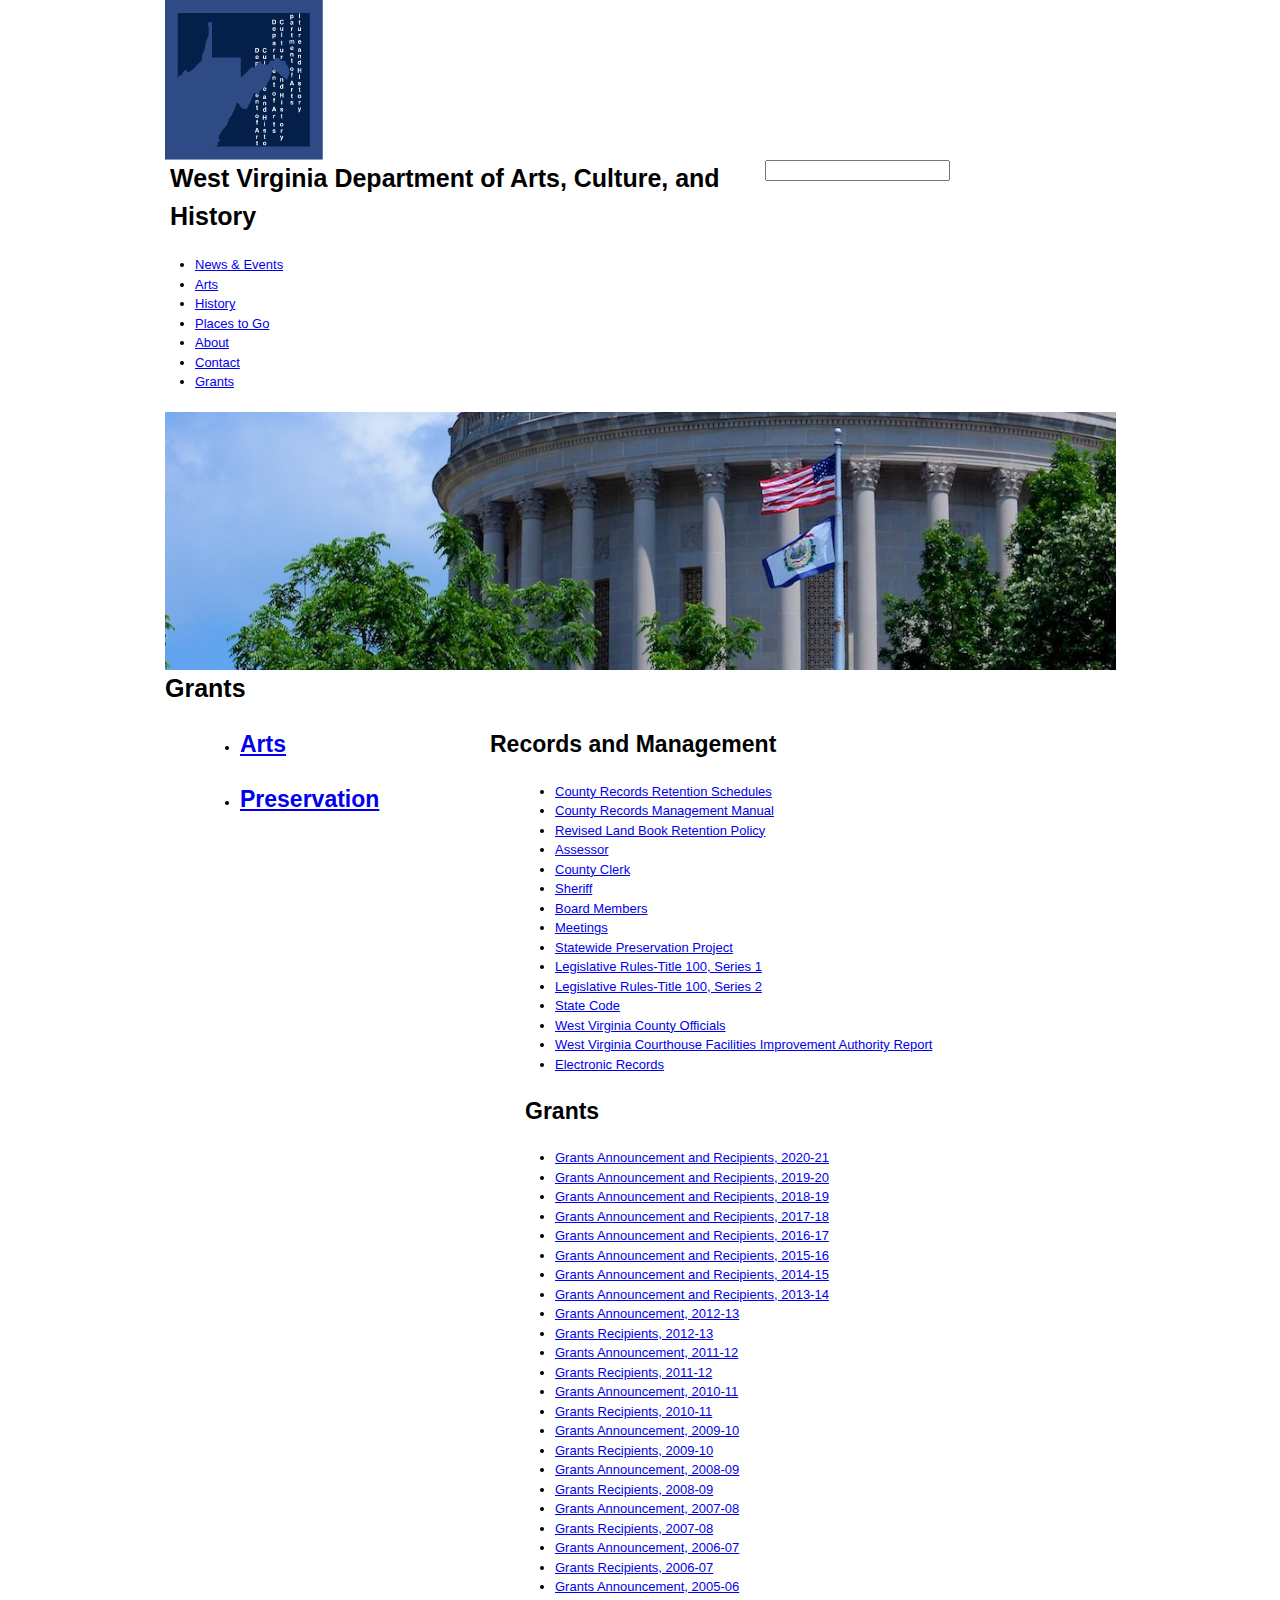
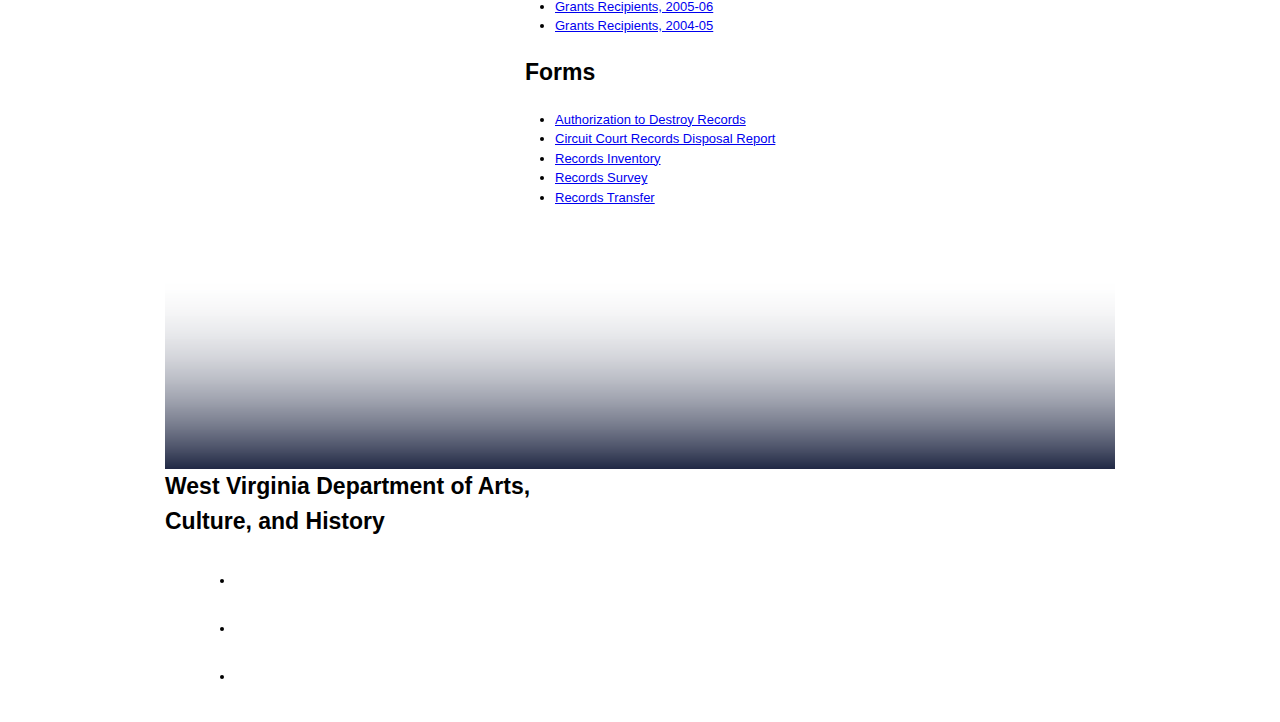
<file: grants.html>
<!DOCTYPE html>
<html lang="en">

<head>
  <meta charset="UTF-8">
  <title>WVDACH</title>
  <link href="css/reset.css" rel="stylesheet" type="text/css">
  <link href="css/text.css" rel="stylesheet" type="text/css">
  <link href="css/960.css" rel="stylesheet" type="text/css">
  <link href="css/stylewv.css" rel="stylesheet" type="text/css">
</head>

<body>

<div class="container_24">

  <header class= "grid_24">
      <div class="container_4 suffix_1 logo">
        <a href="index.html"><img src="img/logo.png" alt="#"></a>
      </div>
      <div class="grid_14 suffix_1 headheading">
        <h1>West Virginia Department of Arts, Culture, and History</h1>
      </div>
      <div class="searchbar">
        <input type="search">
      </div>
  </header>


  <nav class="grid_24 navlist">
      <ul>
        <li><a href="news.html">News & Events</a></li>
        <li><a href="arts.html">Arts</a></li>
        <li><a href="history.html">History</a></li>
        <li><a href="togo.html">Places to Go</a></li>
        <li><a href="about.html">About</a></li>
        <li><a href="contact.html">Contact</a></li>
        <li><a href="grants.html">Grants</a></li>
      </ul>
  </nav>


  <div class="grid_24 grantsheader">
      <img src="img/grants_background.png" alt="#">
      <h1>Grants</h1>
  </div>

<article class="grid_8">
  <div class="grid_7 prefix_1 grantsbuttons">
    <ul>
      <li><a href="#"><h2>Arts</h2></a></li>
       <li><a href="#"><h2>Preservation</h2></a></li>
    </ul>
  </div>
</article>

<div class="omega grid_16">
<div class="omega grid_15 recordshead">
  <h2>Records and Management</h2>
</div>
</div>


<aside class="grid_14 prefix_1  recordsbody">
  <ul>
    <li><a href="records.html">County Records Retention Schedules</a></li>
    <li><a href="#">  County Records Management Manual</a></li>
    <li><a href="#">  Revised Land Book Retention Policy</a></li>
    <li><a href="#">Assessor</a></li>
    <li><a href="#">  County Clerk</a></li>
    <li><a href="#">  Sheriff</a></li>
    <li><a href="#">  Board Members</a></li>
    <li><a href="#">  Meetings</a></li>
    <li><a href="#">  Statewide Preservation Project</a></li>
    <li><a href="#">  Legislative Rules-Title 100, Series 1</a></li>
    <li><a href="#">  Legislative Rules-Title 100, Series 2</a></li>
    <li><a href="#">  State Code</a></li>
    <li><a href="#">  West Virginia County Officials</a></li>
    <li><a href="#">  West Virginia Courthouse Facilities Improvement Authority Report</a></li>
    <li><a href="#">  Electronic Records</a></li>
    <br>
    <h2>Grants</h2>
    <li><a href="#">  Grants Announcement and Recipients, 2020-21</a></li>
    <li><a href="#">  Grants Announcement and Recipients, 2019-20</a></li>
    <li><a href="#">  Grants Announcement and Recipients, 2018-19</a></li>
    <li><a href="#">  Grants Announcement and Recipients, 2017-18</a></li>
    <li><a href="#">  Grants Announcement and Recipients, 2016-17</a></li>
    <li><a href="#">  Grants Announcement and Recipients, 2015-16</a></li>
    <li><a href="#">  Grants Announcement and Recipients, 2014-15</a></li>
    <li><a href="#">  Grants Announcement and Recipients, 2013-14</a></li>
    <li><a href="#">  Grants Announcement, 2012-13</a></li>
    <li><a href="#">  Grants Recipients, 2012-13</a></li>
    <li><a href="#">  Grants Announcement, 2011-12</a></li>
    <li><a href="#">  Grants Recipients, 2011-12</a></li>
    <li><a href="#">  Grants Announcement, 2010-11</a></li>
    <li><a href="#">  Grants Recipients, 2010-11</a></li>
    <li><a href="#">  Grants Announcement, 2009-10</a></li>
    <li><a href="#">  Grants Recipients, 2009-10</a></li>
    <li><a href="#">  Grants Announcement, 2008-09</a></li>
    <li><a href="#">  Grants Recipients, 2008-09</a></li>
    <li><a href="#">  Grants Announcement, 2007-08</a></li>
    <li><a href="#">  Grants Recipients, 2007-08</a></li>
    <li><a href="#">  Grants Announcement, 2006-07</a></li>
    <li><a href="#">  Grants Recipients, 2006-07</a></li>
    <li><a href="#">  Grants Announcement, 2005-06</a></li>
    <li><a href="#">  Grants Recipients, 2005-06</a></li>
    <li><a href="#">  Grants Recipients, 2004-05</a></li>

    <br>
     <h2>Forms</h2>
     <ul>
       <li><a href="#">  Authorization to Destroy Records</a></li>
       <li><a href="#">  Circuit Court Records Disposal Report</a></li>
       <li><a href="#">  Records Inventory</a></li>
       <li><a href="#">  Records Survey</a></li>
       <li><a href="#">  Records Transfer</a></li>
     </ul>
</aside>


<footer class="grid_24">
  <img src="img/gradient_footer.png" alt="footer_img">

  <h2>West Virginia Department of Arts,<br> Culture, and History</h2>

  <ul class="prefix_1">
    <li><img src="img/facebook.png" alt="#"></li>
    <li><img src="img/twitter.png" alt="#"></li>
    <li><img src="img/instagram.png" alt="#"></li>
  </ul>
</footer>
</div>
</body>
</html>
</file>
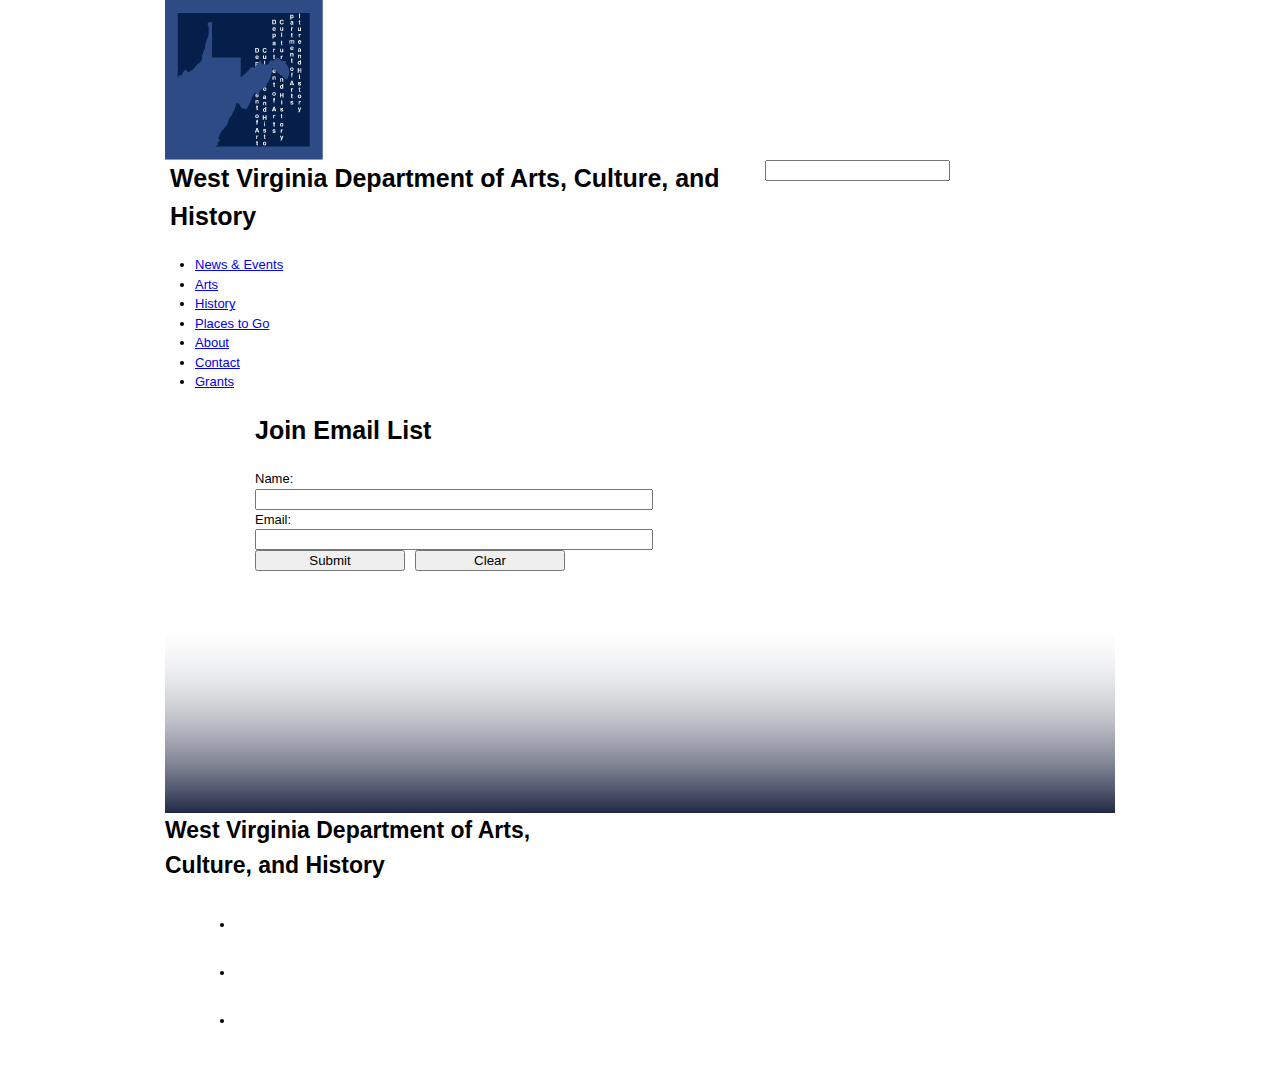
<file: mailinglist.html>
<!DOCTYPE html>
<html lang="en">

<head>
  <meta charset="UTF-8">
  <title>WVDACH</title>
  <link href="css/reset.css" rel="stylesheet" type="text/css">
  <link href="css/text.css" rel="stylesheet" type="text/css">
  <link href="css/960.css" rel="stylesheet" type="text/css">
  <link href="css/stylewv.css" rel="stylesheet" type="text/css">
</head>

<body>
<div class="container_24">

  <header class= "grid_24">
      <div class="container_4 suffix_1 logo">
        <a href="index.html"><img src="img/logo.png" alt="#"></a>
      </div>
      <div class="grid_14 suffix_1 headheading">
        <h1>West Virginia Department of Arts, Culture, and History</h1>
      </div>
      <div class="searchbar">
        <input type="search">
      </div>
  </header>


  <nav class="grid_24 navlist">
      <ul>
        <li><a href="news.html">News & Events</a></li>
        <li><a href="arts.html">Arts</a></li>
        <li><a href="history.html">History</a></li>
        <li><a href="togo.html">Places to Go</a></li>
        <li><a href="about.html">About</a></li>
        <li><a href="contact.html">Contact</a></li>
        <li><a href="grants.html">Grants</a></li>
      </ul>
  </nav>

  <div class="grid_24 form">

      <form class="grid_14" action="thanku.html" method="get">
        <div class="prefix_2 grid_10">
        <h1>Join Email List</h1>
        <label class="alpha grid_10" for="name">Name:</label>
        <input class="alpha grid_10" type="text" id="name">

        <label class="alpha grid_10" for="email">Email:</label>
        <input class="alpha grid_10" type="email" id="email">

    <button class="alpha grid_4" type="submit">Submit</button>
    <button class="grid_4" type="reset">Clear</button>
  </div>
  </form>
  </div>


<footer class="grid_24">
  <img src="img/gradient_footer.png" alt="footer_img">

  <h2>West Virginia Department of Arts,<br> Culture, and History</h2>

  <ul class="prefix_1">
    <li><img src="img/facebook.png" alt="#"></li>
    <li><img src="img/twitter.png" alt="#"></li>
    <li><img src="img/instagram.png" alt="#"></li>
  </ul>
</footer>

</div>
</body>
</html>
</file>
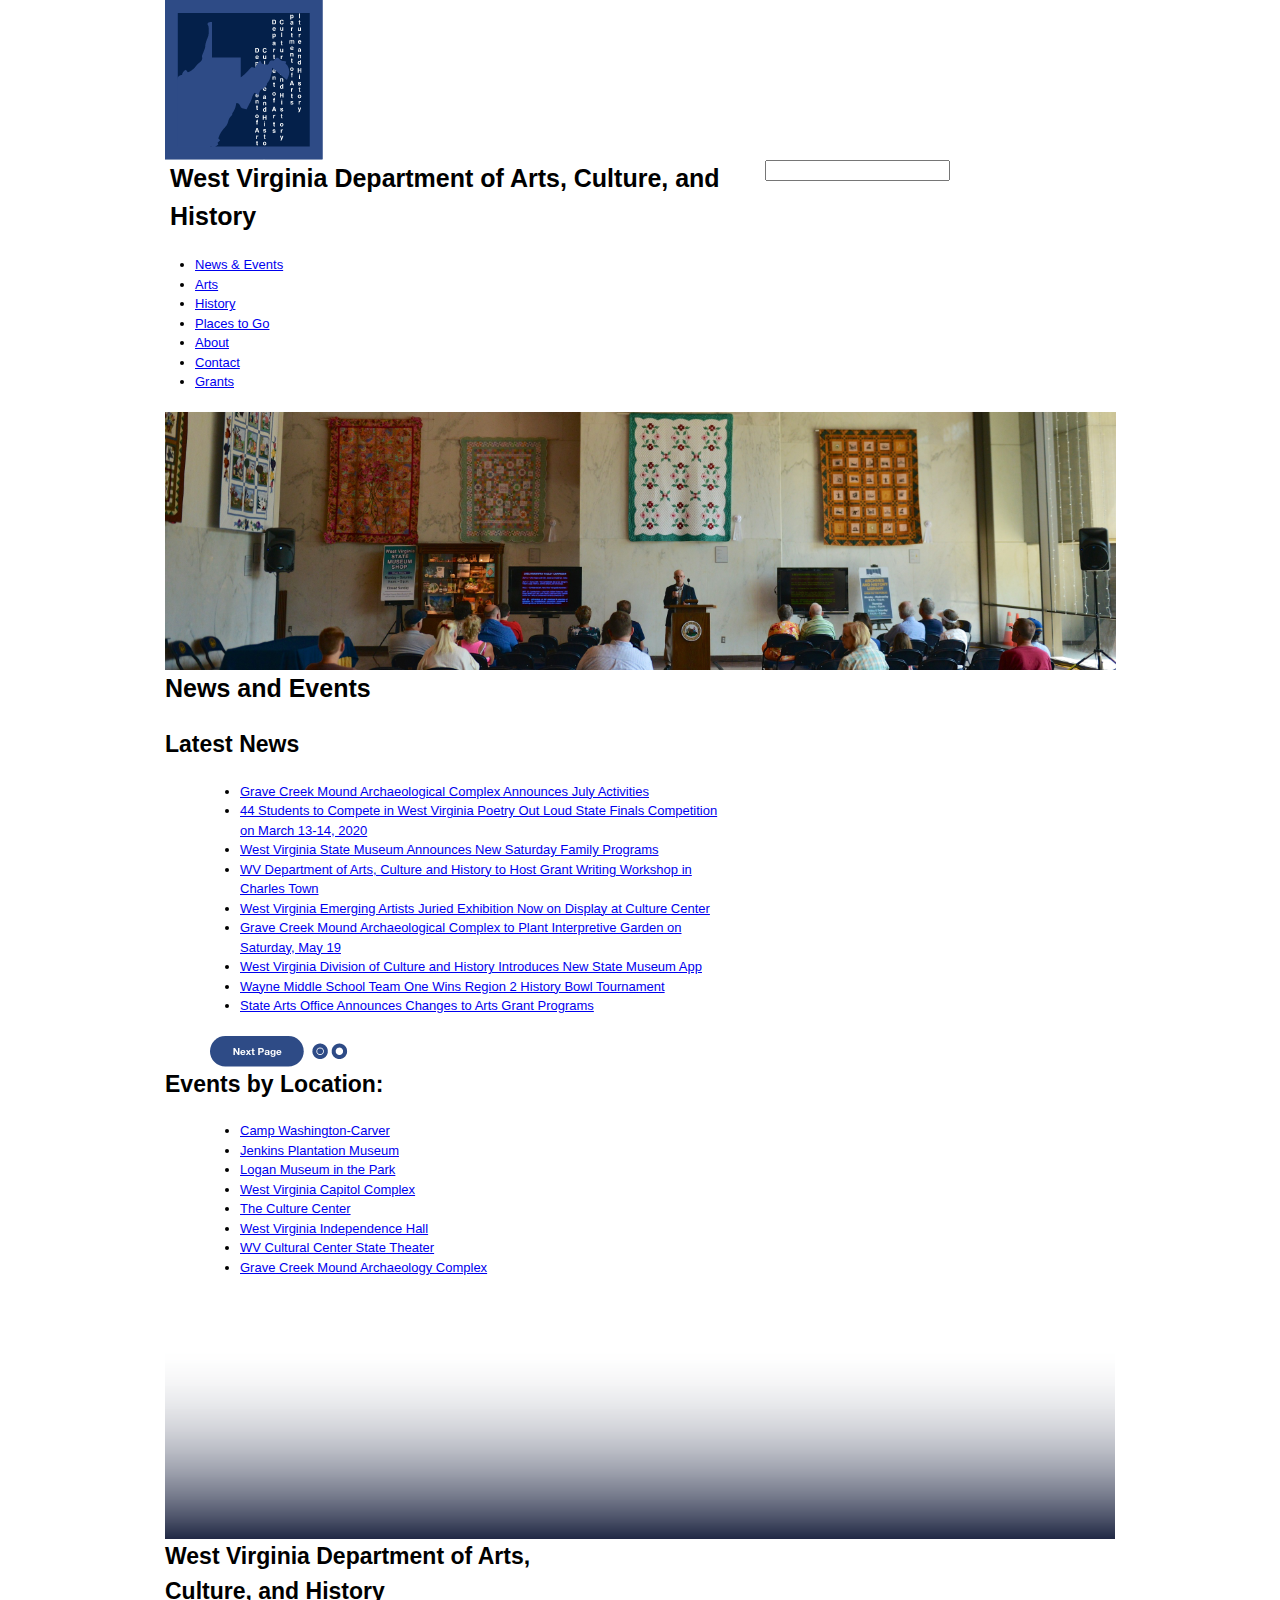
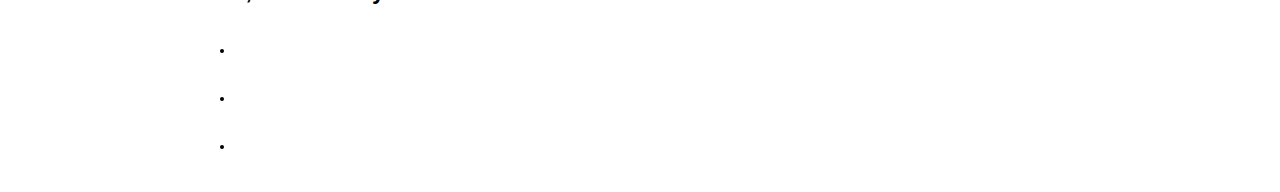
<file: news.html>
<!DOCTYPE html>
<html lang="en">

<head>
  <meta charset="UTF-8">
  <title>WVDACH</title>
  <link href="css/reset.css" rel="stylesheet" type="text/css">
  <link href="css/text.css" rel="stylesheet" type="text/css">
  <link href="css/960.css" rel="stylesheet" type="text/css">
  <link href="css/stylewv.css" rel="stylesheet" type="text/css">
</head>
<body>
<div class="container_24">


<header class= "grid_24">
    <div class="container_4 suffix_1 logo">
      <a href="index.html"><img src="img/logo.png" alt="#"></a>
    </div>
    <div class="grid_14 suffix_1 headheading">
      <h1>West Virginia Department of Arts, Culture, and History</h1>
    </div>
    <div class="searchbar">
      <input type="search">
    </div>
</header>


<nav class="grid_24 navlist">
    <ul>
      <li><a href="news.html">News & Events</a></li>
      <li><a href="arts.html">Arts</a></li>
      <li><a href="history.html">History</a></li>
      <li><a href="togo.html">Places to Go</a></li>
      <li><a href="about.html">About</a></li>
      <li><a href="contact.html">Contact</a></li>
      <li><a href="grants.html">Grants</a></li>
    </ul>
</nav>


<div class="grid_24 newsheader">
    <img src="img/news_background.png" alt="#">
    <h1>News and Events</h1>
</div>


<div class="grid_24 latestnewshead">
  <h2>Latest News</h2>
</div>

<article class="grid_24 latestnewsbody">
    <div class="grid_13 prefix_1">
      <ul>
        <li><a href="#">Grave Creek Mound Archaeological Complex Announces July Activities</a></li>
        <li><a href="#">  44 Students to Compete in West Virginia Poetry Out Loud State Finals Competition on March 13-14, 2020</a></li>
        <li><a href="#">  West Virginia State Museum Announces New Saturday Family Programs</a></li>
        <li><a href="#">WV Department of Arts, Culture and History to Host Grant Writing Workshop in Charles Town</a></li>
        <li><a href="#">  West Virginia Emerging Artists Juried Exhibition Now on Display at Culture Center</a></li>
        <li><a href="#">  Grave Creek Mound Archaeological Complex to Plant Interpretive Garden on Saturday, May 19 </a></li>
        <li><a href="#">  West Virginia Division of Culture and History Introduces New State Museum App</a></li>
        <li><a href="#">  Wayne Middle School Team One Wins Region 2 History Bowl Tournament</a></li>
        <li><a href="#">  State Arts Office Announces Changes to Arts Grant Programs</a></li>
      </ul>
      <div class="next">
        <a href="news2.html"><img src="img/nextpg.png" alt="#"></a>
      </div>
    </div>
</article>


<div class="grid_24 latestnewshead2">
  <h2>Events by Location:</h2>
</div>

<article class="grid_24 latestnewsbody2">
    <div class="grid_13 prefix_1">
      <ul>
        <li><a href="#">Camp Washington-Carver</a></li>
        <li><a href="#">Jenkins Plantation Museum</a></li>
        <li><a href="#">Logan Museum in the Park</a></li>
        <li><a href="#">West Virginia Capitol Complex</a></li>
        <li><a href="#">The Culture Center</a></li>
        <li><a href="#">West Virginia Independence Hall</a></li>
        <li><a href="#">WV Cultural Center State Theater</a></li>
        <li><a href="#">Grave Creek Mound Archaeology Complex</a></li>
      </ul>
    </div>
</article>


<footer class="grid_24">
  <img src="img/gradient_footer.png" alt="footer_img">

  <h2>West Virginia Department of Arts,<br> Culture, and History</h2>

  <ul class="prefix_1">
    <li><img src="img/facebook.png" alt="#"></li>
    <li><img src="img/twitter.png" alt="#"></li>
    <li><img src="img/instagram.png" alt="#"></li>
  </ul>
</footer>

</div>
</body>
</html>
</file>
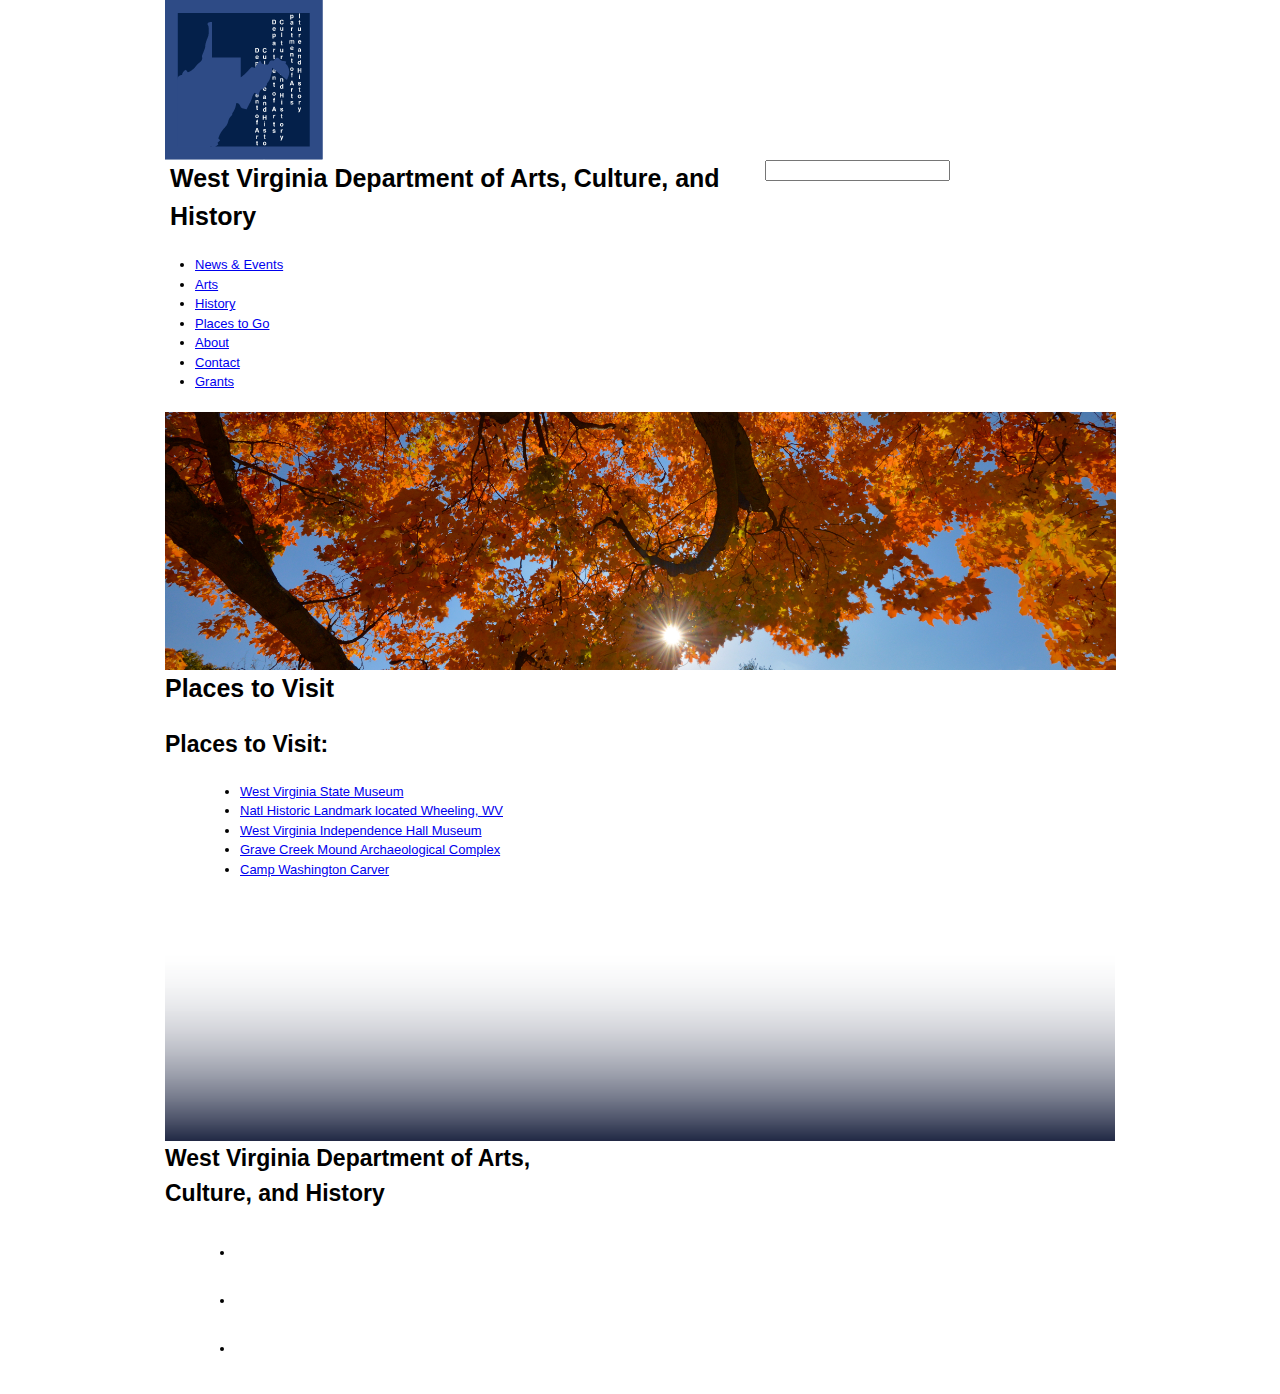
<file: togo.html>
<!DOCTYPE html>
<html lang="en">

<head>
  <meta charset="UTF-8">
  <title>WVDACH</title>
  <link href="css/reset.css" rel="stylesheet" type="text/css">
  <link href="css/text.css" rel="stylesheet" type="text/css">
  <link href="css/960.css" rel="stylesheet" type="text/css">
  <link href="css/stylewv.css" rel="stylesheet" type="text/css">
</head>
<body>
<div class="container_24">


  <header class= "grid_24">
      <div class="container_4 suffix_1 logo">
        <a href="index.html"><img src="img/logo.png" alt="#"></a>
      </div>
      <div class="grid_14 suffix_1 headheading">
        <h1>West Virginia Department of Arts, Culture, and History</h1>
      </div>
      <div class="searchbar">
        <input type="search">
      </div>
  </header>


  <nav class="grid_24 navlist">
      <ul>
        <li><a href="news.html">News & Events</a></li>
        <li><a href="arts.html">Arts</a></li>
        <li><a href="history.html">History</a></li>
        <li><a href="togo.html">Places to Go</a></li>
        <li><a href="about.html">About</a></li>
        <li><a href="contact.html">Contact</a></li>
        <li><a href="grants.html">Grants</a></li>
      </ul>
  </nav>


  <div class="grid_24 placesheader">
      <img src="img/places_background.png" alt="#">
      <h1>Places to Visit</h1>
  </div>


<div class="grid_24 placeshead">
  <h2>Places to Visit:</h2>
</div>

<article class="grid_24 placesbody">
    <div class="grid_13 prefix_1">
      <ul>
        <li><a href="#">West Virginia State Museum</a></li>
        <li><a href="#">Natl Historic Landmark located Wheeling, WV</a></li>
        <li><a href="#">West Virginia Independence Hall Museum</a></li>
        <li><a href="#">Grave Creek Mound Archaeological Complex</a></li>
        <li><a href="#">Camp Washington Carver</a></li>
      </ul>
    </div>
</article>


<footer class="grid_24">
  <img src="img/gradient_footer.png" alt="footer_img">

  <h2>West Virginia Department of Arts,<br> Culture, and History</h2>

  <ul class="prefix_1">
    <li><img src="img/facebook.png" alt="#"></li>
    <li><img src="img/twitter.png" alt="#"></li>
    <li><img src="img/instagram.png" alt="#"></li>
  </ul>
</footer>

</div>
</body>
</html>
</file>
<file: css/text.css>
/*
  960 Grid System ~ Text CSS.
  Learn more ~ http://960.gs/

  Licensed under GPL and MIT.
*/

/* `Basic HTML
----------------------------------------------------------------------------------------------------*/

body {
  font: 13px/1.5 "Helvetica Neue", Arial, "Liberation Sans", FreeSans, sans-serif;
}

pre,
code {
  font-family: "DejaVu Sans Mono", Menlo, Consolas, monospace;
}

hr {
  border: 0 solid #ccc;
  border-top-width: 1px;
  clear: both;
  height: 0;
}

/* `Headings
----------------------------------------------------------------------------------------------------*/

h1 {
  font-size: 25px;
}

h2 {
  font-size: 23px;
}

h3 {
  font-size: 21px;
}

h4 {
  font-size: 19px;
}

h5 {
  font-size: 17px;
}

h6 {
  font-size: 15px;
}

/* `Spacing
----------------------------------------------------------------------------------------------------*/

ol {
  list-style: decimal;
}

ul {
  list-style: disc;
}

li {
  margin-left: 30px;
}

p,
dl,
hr,
h1,
h2,
h3,
h4,
h5,
h6,
ol,
ul,
pre,
table,
address,
fieldset,
figure {
  margin-bottom: 20px;
}
</file>
<file: css/960.css>
/*
  960 Grid System ~ Core CSS.
  Learn more ~ http://960.gs/

  Licensed under GPL and MIT.
*/

/*
  Forces backgrounds to span full width,
  even if there is horizontal scrolling.
  Increase this if your layout is wider.

  Note: IE6 works fine without this fix.
*/

body {
  min-width: 960px;
}

/* `Container
----------------------------------------------------------------------------------------------------*/

.container_24 {
  margin-left: auto;
  margin-right: auto;
  width: 960px;
}

/* `Grid >> Global
----------------------------------------------------------------------------------------------------*/

.grid_1,
.grid_2,
.grid_3,
.grid_4,
.grid_5,
.grid_6,
.grid_7,
.grid_8,
.grid_9,
.grid_10,
.grid_11,
.grid_12,
.grid_13,
.grid_14,
.grid_15,
.grid_16,
.grid_17,
.grid_18,
.grid_19,
.grid_20,
.grid_21,
.grid_22,
.grid_23,
.grid_24 {
  display: inline;
  float: left;
  margin-left: 5px;
  margin-right: 5px;
}

.push_1, .pull_1,
.push_2, .pull_2,
.push_3, .pull_3,
.push_4, .pull_4,
.push_5, .pull_5,
.push_6, .pull_6,
.push_7, .pull_7,
.push_8, .pull_8,
.push_9, .pull_9,
.push_10, .pull_10,
.push_11, .pull_11,
.push_12, .pull_12,
.push_13, .pull_13,
.push_14, .pull_14,
.push_15, .pull_15,
.push_16, .pull_16,
.push_17, .pull_17,
.push_18, .pull_18,
.push_19, .pull_19,
.push_20, .pull_20,
.push_21, .pull_21,
.push_22, .pull_22,
.push_23, .pull_23 {
  position: relative;
}

/* `Grid >> Children (Alpha ~ First, Omega ~ Last)
----------------------------------------------------------------------------------------------------*/

.alpha {
  margin-left: 0;
}

.omega {
  margin-right: 0;
}

/* `Grid >> 24 Columns
----------------------------------------------------------------------------------------------------*/

.container_24 .grid_1 {
  width: 30px;
}

.container_24 .grid_2 {
  width: 70px;
}

.container_24 .grid_3 {
  width: 110px;
}

.container_24 .grid_4 {
  width: 150px;
}

.container_24 .grid_5 {
  width: 190px;
}

.container_24 .grid_6 {
  width: 230px;
}

.container_24 .grid_7 {
  width: 270px;
}

.container_24 .grid_8 {
  width: 310px;
}

.container_24 .grid_9 {
  width: 350px;
}

.container_24 .grid_10 {
  width: 390px;
}

.container_24 .grid_11 {
  width: 430px;
}

.container_24 .grid_12 {
  width: 470px;
}

.container_24 .grid_13 {
  width: 510px;
}

.container_24 .grid_14 {
  width: 550px;
}

.container_24 .grid_15 {
  width: 590px;
}

.container_24 .grid_16 {
  width: 630px;
}

.container_24 .grid_17 {
  width: 670px;
}

.container_24 .grid_18 {
  width: 710px;
}

.container_24 .grid_19 {
  width: 750px;
}

.container_24 .grid_20 {
  width: 790px;
}

.container_24 .grid_21 {
  width: 830px;
}

.container_24 .grid_22 {
  width: 870px;
}

.container_24 .grid_23 {
  width: 910px;
}

.container_24 .grid_24 {
  width: 950px;
}

/* `Prefix Extra Space >> 24 Columns
----------------------------------------------------------------------------------------------------*/

.container_24 .prefix_1 {
  padding-left: 40px;
}

.container_24 .prefix_2 {
  padding-left: 80px;
}

.container_24 .prefix_3 {
  padding-left: 120px;
}

.container_24 .prefix_4 {
  padding-left: 160px;
}

.container_24 .prefix_5 {
  padding-left: 200px;
}

.container_24 .prefix_6 {
  padding-left: 240px;
}

.container_24 .prefix_7 {
  padding-left: 280px;
}

.container_24 .prefix_8 {
  padding-left: 320px;
}

.container_24 .prefix_9 {
  padding-left: 360px;
}

.container_24 .prefix_10 {
  padding-left: 400px;
}

.container_24 .prefix_11 {
  padding-left: 440px;
}

.container_24 .prefix_12 {
  padding-left: 480px;
}

.container_24 .prefix_13 {
  padding-left: 520px;
}

.container_24 .prefix_14 {
  padding-left: 560px;
}

.container_24 .prefix_15 {
  padding-left: 600px;
}

.container_24 .prefix_16 {
  padding-left: 640px;
}

.container_24 .prefix_17 {
  padding-left: 680px;
}

.container_24 .prefix_18 {
  padding-left: 720px;
}

.container_24 .prefix_19 {
  padding-left: 760px;
}

.container_24 .prefix_20 {
  padding-left: 800px;
}

.container_24 .prefix_21 {
  padding-left: 840px;
}

.container_24 .prefix_22 {
  padding-left: 880px;
}

.container_24 .prefix_23 {
  padding-left: 920px;
}

/* `Suffix Extra Space >> 24 Columns
----------------------------------------------------------------------------------------------------*/

.container_24 .suffix_1 {
  padding-right: 40px;
}

.container_24 .suffix_2 {
  padding-right: 80px;
}

.container_24 .suffix_3 {
  padding-right: 120px;
}

.container_24 .suffix_4 {
  padding-right: 160px;
}

.container_24 .suffix_5 {
  padding-right: 200px;
}

.container_24 .suffix_6 {
  padding-right: 240px;
}

.container_24 .suffix_7 {
  padding-right: 280px;
}

.container_24 .suffix_8 {
  padding-right: 320px;
}

.container_24 .suffix_9 {
  padding-right: 360px;
}

.container_24 .suffix_10 {
  padding-right: 400px;
}

.container_24 .suffix_11 {
  padding-right: 440px;
}

.container_24 .suffix_12 {
  padding-right: 480px;
}

.container_24 .suffix_13 {
  padding-right: 520px;
}

.container_24 .suffix_14 {
  padding-right: 560px;
}

.container_24 .suffix_15 {
  padding-right: 600px;
}

.container_24 .suffix_16 {
  padding-right: 640px;
}

.container_24 .suffix_17 {
  padding-right: 680px;
}

.container_24 .suffix_18 {
  padding-right: 720px;
}

.container_24 .suffix_19 {
  padding-right: 760px;
}

.container_24 .suffix_20 {
  padding-right: 800px;
}

.container_24 .suffix_21 {
  padding-right: 840px;
}

.container_24 .suffix_22 {
  padding-right: 880px;
}

.container_24 .suffix_23 {
  padding-right: 920px;
}

/* `Push Space >> 24 Columns
----------------------------------------------------------------------------------------------------*/

.container_24 .push_1 {
  left: 40px;
}

.container_24 .push_2 {
  left: 80px;
}

.container_24 .push_3 {
  left: 120px;
}

.container_24 .push_4 {
  left: 160px;
}

.container_24 .push_5 {
  left: 200px;
}

.container_24 .push_6 {
  left: 240px;
}

.container_24 .push_7 {
  left: 280px;
}

.container_24 .push_8 {
  left: 320px;
}

.container_24 .push_9 {
  left: 360px;
}

.container_24 .push_10 {
  left: 400px;
}

.container_24 .push_11 {
  left: 440px;
}

.container_24 .push_12 {
  left: 480px;
}

.container_24 .push_13 {
  left: 520px;
}

.container_24 .push_14 {
  left: 560px;
}

.container_24 .push_15 {
  left: 600px;
}

.container_24 .push_16 {
  left: 640px;
}

.container_24 .push_17 {
  left: 680px;
}

.container_24 .push_18 {
  left: 720px;
}

.container_24 .push_19 {
  left: 760px;
}

.container_24 .push_20 {
  left: 800px;
}

.container_24 .push_21 {
  left: 840px;
}

.container_24 .push_22 {
  left: 880px;
}

.container_24 .push_23 {
  left: 920px;
}

/* `Pull Space >> 24 Columns
----------------------------------------------------------------------------------------------------*/

.container_24 .pull_1 {
  left: -40px;
}

.container_24 .pull_2 {
  left: -80px;
}

.container_24 .pull_3 {
  left: -120px;
}

.container_24 .pull_4 {
  left: -160px;
}

.container_24 .pull_5 {
  left: -200px;
}

.container_24 .pull_6 {
  left: -240px;
}

.container_24 .pull_7 {
  left: -280px;
}

.container_24 .pull_8 {
  left: -320px;
}

.container_24 .pull_9 {
  left: -360px;
}

.container_24 .pull_10 {
  left: -400px;
}

.container_24 .pull_11 {
  left: -440px;
}

.container_24 .pull_12 {
  left: -480px;
}

.container_24 .pull_13 {
  left: -520px;
}

.container_24 .pull_14 {
  left: -560px;
}

.container_24 .pull_15 {
  left: -600px;
}

.container_24 .pull_16 {
  left: -640px;
}

.container_24 .pull_17 {
  left: -680px;
}

.container_24 .pull_18 {
  left: -720px;
}

.container_24 .pull_19 {
  left: -760px;
}

.container_24 .pull_20 {
  left: -800px;
}

.container_24 .pull_21 {
  left: -840px;
}

.container_24 .pull_22 {
  left: -880px;
}

.container_24 .pull_23 {
  left: -920px;
}

/* `Clear Floated Elements
----------------------------------------------------------------------------------------------------*/

/* http://sonspring.com/journal/clearing-floats */

.clear {
  clear: both;
  display: block;
  overflow: hidden;
  visibility: hidden;
  width: 0;
  height: 0;
}

/* http://www.yuiblog.com/blog/2010/09/27/clearfix-reloaded-overflowhidden-demystified */

.clearfix:before,
.clearfix:after,
.container_24:before,
.container_24:after {
  content: '.';
  display: block;
  overflow: hidden;
  visibility: hidden;
  font-size: 0;
  line-height: 0;
  width: 0;
  height: 0;
}

.clearfix:after,
.container_24:after {
  clear: both;
}

/*
  The following zoom:1 rule is specifically for IE6 + IE7.
  Move to separate stylesheet if invalid CSS is a problem.
*/

.clearfix,
.container_24 {
  zoom: 1;
}
</file>
<file: css/stylewv.css>
body{
  background-color:;
}
</file>
